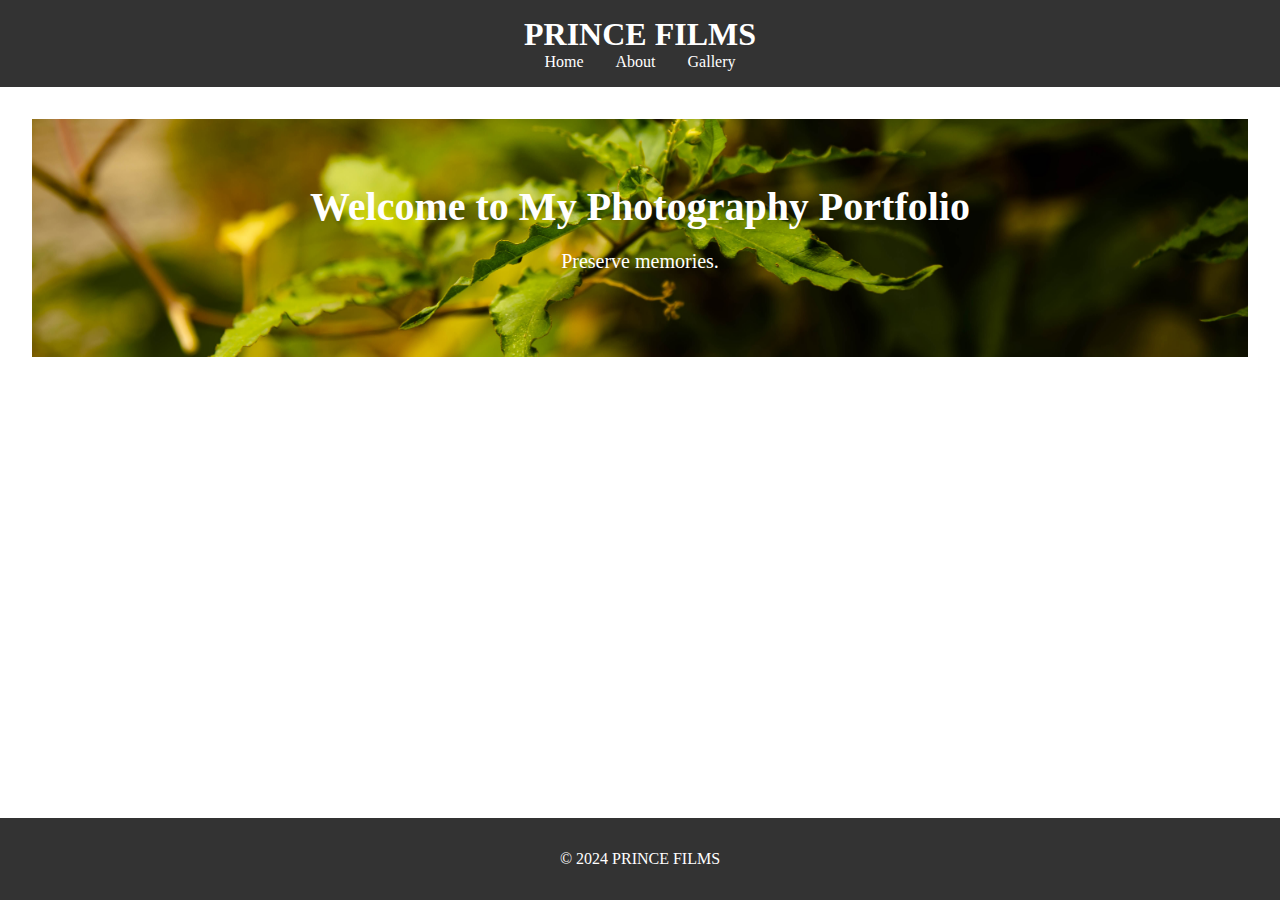
<file: index.html>
<!DOCTYPE html>
<html lang="en">
<head>
    <meta charset="UTF-8">
    <meta name="viewport" content="width=device-width, initial-scale=1.0">
    <title>Prince Films Photography Portfolio</title>
    <link rel="stylesheet" href="index.css">
</head>
<body>
    <header>
        <h1>PRINCE FILMS</h1> 
        <nav>
            <ul>
                <li><a href="index.html">Home</a></li>
                <li><a href="about.html">About</a></li>
                <li><a href="gallery.html">Gallery</a></li>
            </ul>
        </nav>
    </header>
    
    <main>
        <section class="hero">
            <h2>Welcome to My Photography Portfolio</h2>
            <p>Preserve memories.</p>
        </section>
    </main>

    <footer>
        <p>&copy; 2024 PRINCE FILMS</p>
    </footer>
</body>
</html>
</file>
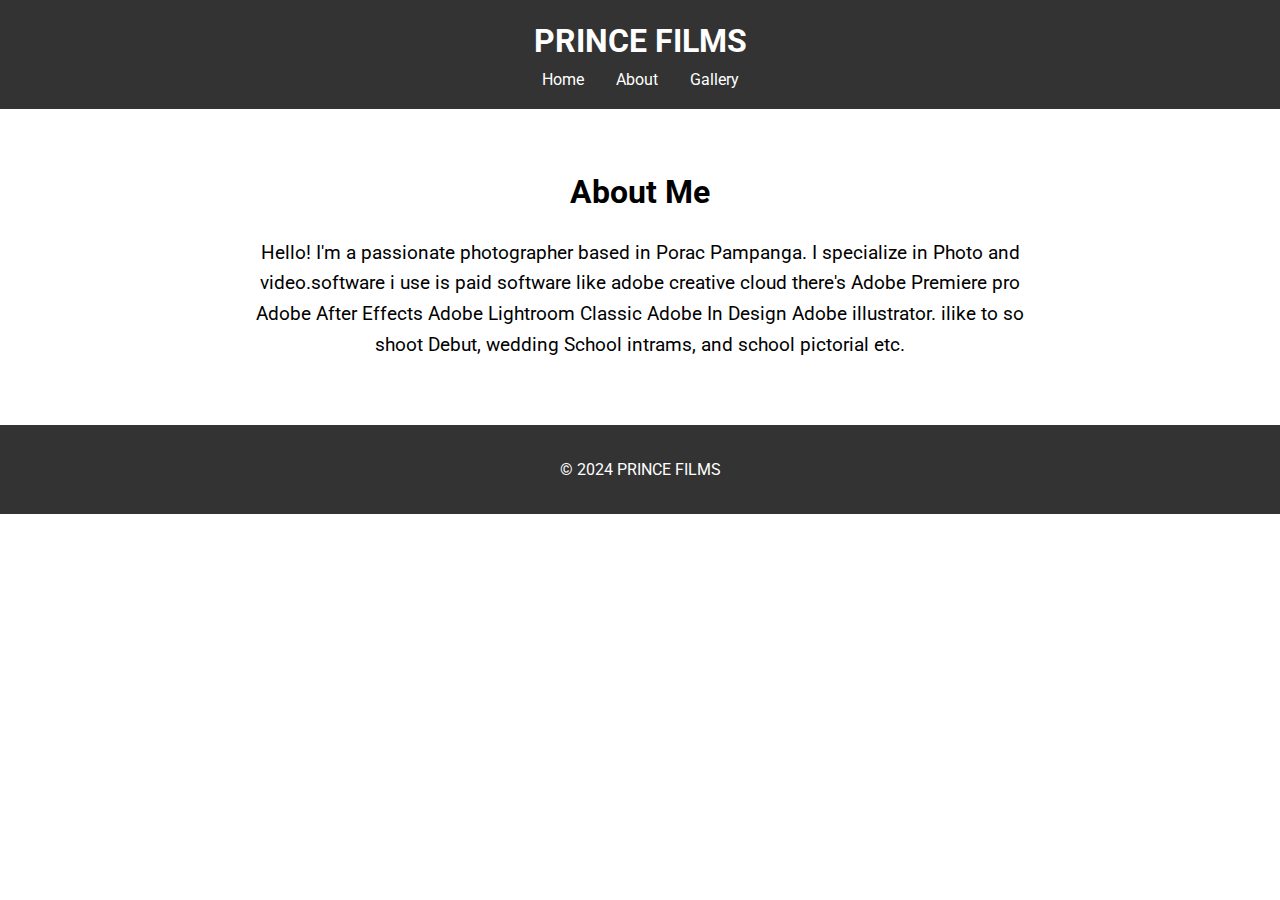
<file: About.html>
<!DOCTYPE html>
<html lang="en">
<head>
    <meta charset="UTF-8">
    <meta name="viewport" content="width=device-width, initial-scale=1.0">
    <title>About Me - Photography Portfolio</title>
    <link rel="stylesheet" href="style.css  ">
</head>
<body>
    <header>
        <h1>PRINCE FILMS</h1>
        <nav>
            <ul>
                <li><a href="index.html">Home</a></li>
                <li><a href="about.html">About</a></li>
                <li><a href="gallery.html">Gallery</a></li>
            </ul>
        </nav>
    </header>
    
    <main>
        <section class="about">
            <h2>About Me</h2>
            <p>Hello! I'm a passionate photographer based in Porac Pampanga. I specialize in Photo and video.software i use is paid software like adobe creative cloud
                there's Adobe Premiere pro Adobe After Effects Adobe Lightroom Classic Adobe In Design Adobe illustrator.
                ilike to so shoot Debut, wedding School intrams, and school pictorial etc.

                    
            </p>
        </section>
    </main>

    <footer>
        <p>&copy; 2024 PRINCE FILMS</p>
    </footer>
</body>
</html>
</file>
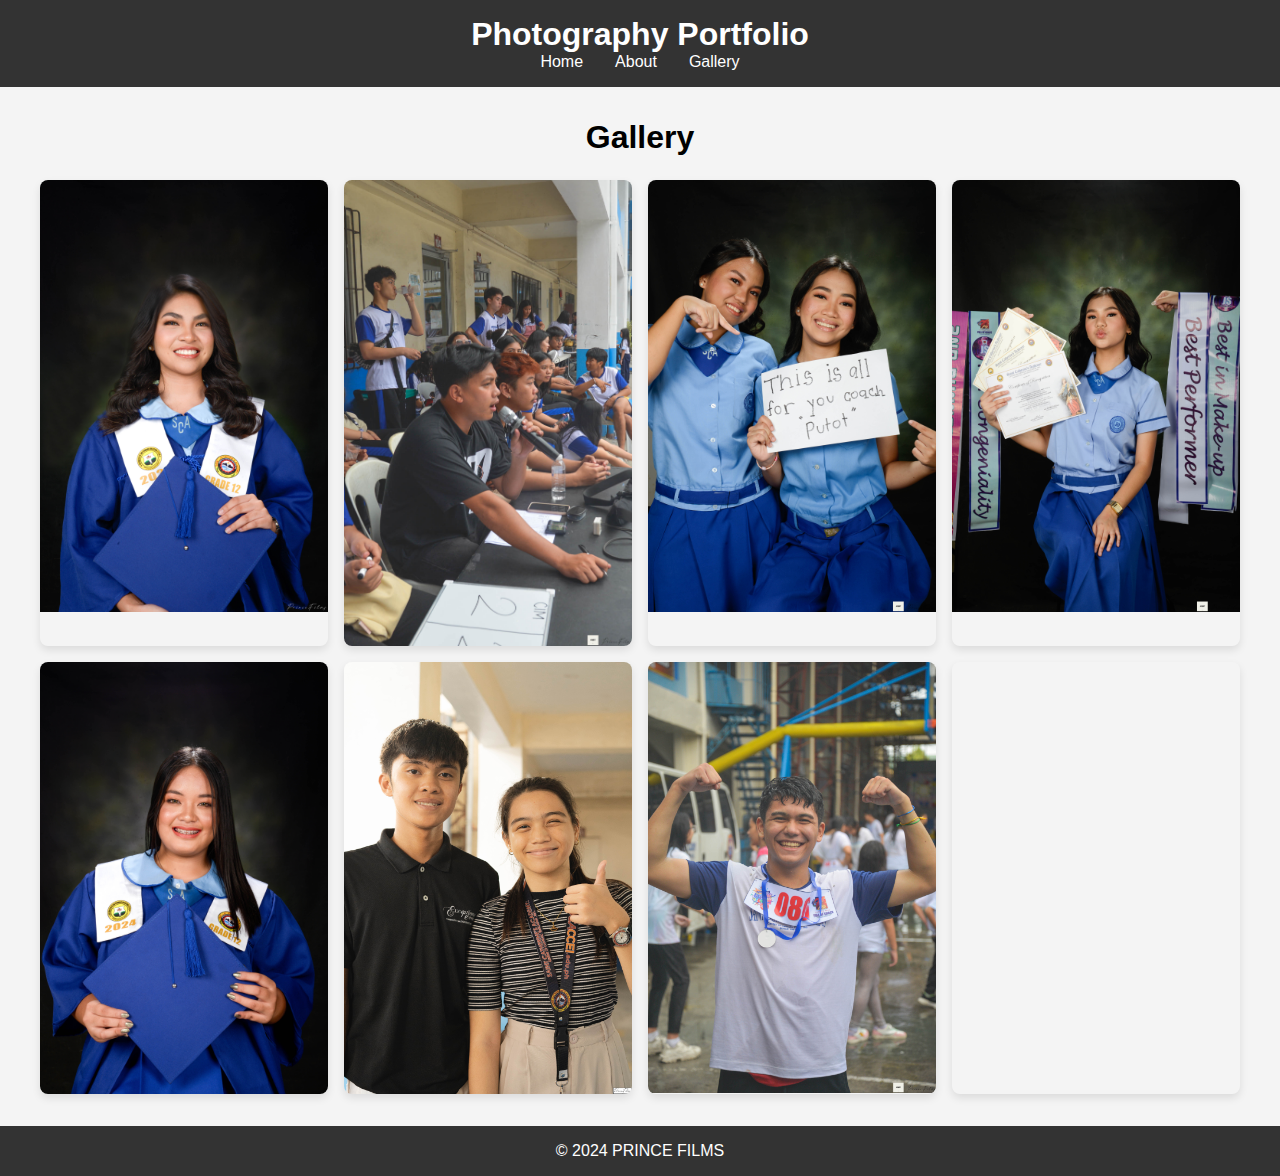
<file: gallery.html>
<!DOCTYPE html>
<html lang="en">
<head>
    <meta charset="UTF-8">
    <meta name="viewport" content="width=device-width, initial-scale=1.0">
    <title>Gallery - Photography Portfolio</title>
    <link rel="stylesheet" href="gallery.css">
</head>
<body>
    <header>
        <h1>Photography Portfolio</h1>
        <nav>
            <ul>
                <li><a href="index.html">Home</a></li>
                <li><a href="about.html">About</a></li>
                <li><a href="gallery.html">Gallery</a></li>
            </ul>
        </nav>
    </header>
    
    <main>
        <section class="gallery">
            <h2>Gallery</h2>
            <div class="gallery-grid">
                <div class="gallery-item"><img src="logo francine.jpg" alt="Photo 1"></div>
                <div class="gallery-item"><img src="_DSC0507.jpg" alt="Photo 7"></div>
                <div class="gallery-item"><img src="_DSC0535.jpg" alt="Photo 5"></div>
                <div class="gallery-item"><img src="_DSC0543.jpg" alt="Photo 2"></div>
                <div class="gallery-item"><img src="2_DSC0278.jpg" alt="Photo 3"></div>
                <div class="gallery-item"><img src="VDN07843.jpg" alt="Photo 4"></div>
                <div class="gallery-item"><img src="_DSC8818.jpg" alt="Photo 6"></div>
                <!-- Video link -->
                <div class="gallery-item">
                    <a href="https://www.youtube.com/watch?v=your-video-id" target="_blank">
                  
                    </a>
                </div>
            </div>
        </section>
    </main>

    <footer>
        <p>&copy; 2024 PRINCE FILMS</p>
    </footer>
</body>
</html>
</file>
<file: index.css>
body {
    font-family: ar;
    margin: 0;
    padding: 0;
    box-sizing: border-box;
}
template{
    font-family: Arial, Helvetica, sans-serif;
    margin: 0;
    padding: 0;
    box-sizing:content-box
}

header {
    background: #333;
    color: #fff;
    padding: 1rem 0;
    text-align: center;
}

header h1 {
    margin: 0;
}

nav ul {
    list-style: none;
    padding: 0;
    margin: 0;
    display: flex;
    justify-content: center;
}

nav ul li {
    margin: 0 1rem;
}

nav ul li a {
    color: #fff;
    text-decoration: none;
}

.hero {
    background: url('_DSC1116.jpg') no-repeat center center/cover;
    color: #fff;
    text-align: center;
    padding: 4rem 0;
}

.hero h2 {
    margin: 0;
    font-size: 2.5rem;
}

.hero p {
    font-size: 1.25rem;
}

main {
    padding: 2rem;
}

.about, .gallery {
    max-width: 800px;
    margin: 0 auto;
    text-align: center;
}

.gallery-grid {
    display: grid;
    grid-template-columns: repeat(auto-fill, minmax(200px, 1fr));
    gap: 1rem;
}

.gallery-item img {
    width: 100%;
    height: auto;
    display: block;
}

footer {
    background: #333;
    color: #fff;
    text-align: center;
    padding: 1rem 0;
    position: absolute;
    width: 100%;
    bottom: 0;
}
</file>
<file: style.css>
/* Import Google Fonts */
@import url('https://fonts.googleapis.com/css2?family=Roboto:wght@400;700&display=swap');

body {
    font-family: 'Roboto', sans-serif;
    margin: 0;
    padding: 0;
    box-sizing: border-box;
    line-height: 1.6;
}

/* Header Styles */
header {
    background: #333;
    color: #fff;
    padding: 1rem 0;
    text-align: center;
}

header h1 {
    margin: 0;
    font-size: 2rem;
}

nav ul {
    list-style: none;
    padding: 0;
    margin: 0;
    display: flex;
    justify-content: center;
}

nav ul li {
    margin: 0 1rem;
}

nav ul li a {
    color: #fff;
    text-decoration: none;
    font-size: 1rem;
}

nav ul li a:hover {
    text-decoration: underline;
}

/* Main Content Styles */
main {
    padding: 2rem;
}

.about {
    max-width: 800px;
    margin: 0 auto;
    text-align: center;
}

.about h2 {
    font-size: 2rem;
    margin-bottom: 1rem;
}

.about p {
    font-size: 1.2rem;
    margin-bottom: 2rem;
}

/* Footer Styles */
footer {
    background: #333;
    color: #fff;
    text-align: center;
    padding: 1rem 0;
    position: relative;
    width: 100%;
    bottom: 0;
}

/* Additional Styles */
.hero {
    background: url('images/hero.jpg') no-repeat center center/cover;
    color: #fff;
    text-align: center;
    padding: 4rem 0;
}

.hero h2 {
    margin: 0;
    font-size: 2.5rem;
}

.hero p {
    font-size: 1.25rem;
}

.gallery {
    max-width: 800px;
    margin: 0 auto;
    text-align: center;
}

.gallery-grid {
    display: grid;
    grid-template-columns: repeat(auto-fill, minmax(200px, 1fr));
    gap: 1rem;
}

.gallery-item img {
    width: 100%;
    height: auto;
    display: block;
}
</file>
<file: gallery.css>
/* Reset default margin and padding */
* {
    margin: 0;
    padding: 0;
    box-sizing: border-box;
}

/* Import Google Fonts (Roboto) */
@import url('https://fonts.googleapis.com/css2?family=Roboto:wght@400;700&display=swap');

/* Body styles */
body {
    font-family: 'Roboto', sans-serif;
    background-color: #f4f4f4;
}

/* Header styles */
header {
    background-color: #333;
    color: #fff;
    padding: 1rem 0;
    text-align: center;
}

header h1 {
    margin: 0;
    font-size: 2rem;
}

nav ul {
    list-style: none;
    padding: 0;
    margin: 0;
    display: flex;
    justify-content: center;
}

nav ul li {
    margin: 0 1rem;
}

nav ul li a {
    color: #fff;
    text-decoration: none;
    font-size: 1rem;
}

nav ul li a:hover {
    text-decoration: underline;
}

/* Main content styles */
main {
    padding: 2rem;
}

.gallery {
    max-width: 1200px;
    margin: 0 auto;
    text-align: center;
}

.gallery h2 {
    font-size: 2rem;
    margin-bottom: 1.5rem;
}

.gallery-grid {
    display: grid;
    grid-template-columns: repeat(auto-fit, minmax(250px, 1fr)); /* Responsive grid */
    gap: 1rem;
}

.gallery-item {
    position: relative;
    overflow: hidden;
    border-radius: 8px;
    box-shadow: 0 4px 8px rgba(0, 0, 0, 0.1);
    transition: transform 0.3s ease;
}

.gallery-item img {
    width: 100%;
    height: auto;
    display: block;
    transition: transform 0.3s ease;
}

.gallery-item:hover {
    transform: scale(1.10);
}

/* Footer styles */
footer {
    background-color: #333;
    color: #fff;
    text-align: center;
    padding: 1rem 0;
    position: relative;
    width: 100%;
    bottom: 0;
}
</file>
